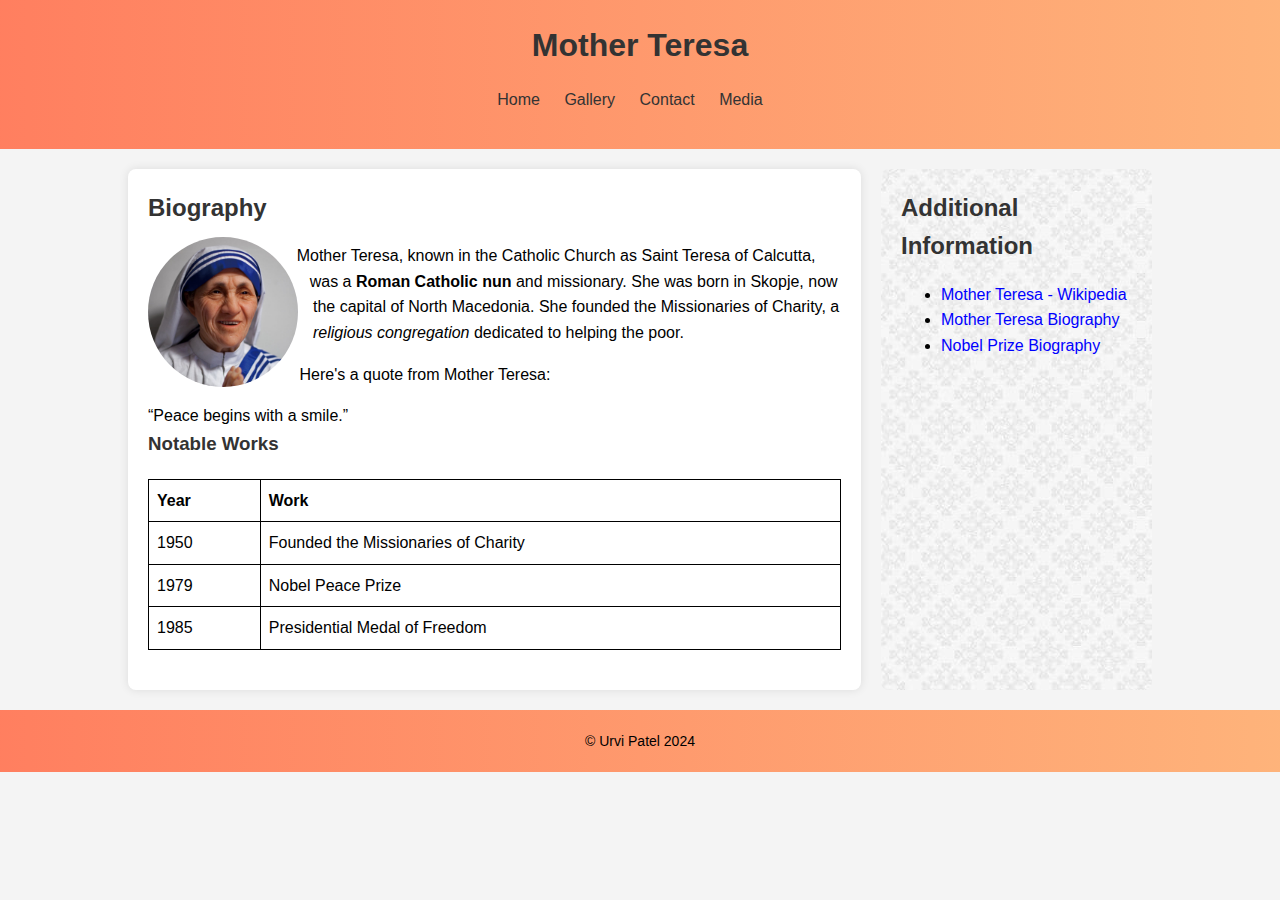
<file: index.html>
<!DOCTYPE html>
<html lang="en">
<head>
    <meta charset="UTF-8">
    <meta name="viewport" content="width=device-width, initial-scale=1.0">
    <meta name="description" content="A web page about the famous historical figure, Mother Teresa.">
    <meta name="keywords" content="Mother Teresa, biography, quotes, images">
    <title>Mother Teresa - Biography</title>
    <link rel="stylesheet" href="CSS/normalize.css">
    <link rel="stylesheet" href="CSS/main.css">
    <!-- Author: Urvi Patel, Student Number: 8969117 -->
</head>
<body>
    <header>
        <h1>Mother Teresa</h1>
        <nav>
            <ul>
                <li><a href="index.html">Home</a></li>
                <li><a href="gallery.html">Gallery</a></li>
                <li><a href="contact.html">Contact</a></li>
                <li><a href="media.html">Media</a></li>
            </ul>
        </nav>
    </header>
    <section class="content">
        <main>
            <h2>Biography</h2>
            <img src="Images/Mother-Teresa.jpg" alt="Mother Teresa smiling" class="mainimg">
            <p>Mother Teresa, known in the Catholic Church as Saint Teresa of Calcutta, was a <strong>Roman Catholic nun</strong> and missionary. She was born in Skopje, now the capital of North Macedonia. She founded the Missionaries of Charity, a <em>religious congregation</em> dedicated to helping the poor.</p>
            <p>Here's a quote from Mother Teresa:</p>
            <q cite="https://www.goodreads.com/quotes/45901-peace-begins-with-a-smile">Peace begins with a smile.</q>
            <h3>Notable Works</h3>
            <table>
                <thead>
                    <tr>
                        <th>Year</th>
                        <th>Work</th>
                    </tr>
                </thead>
                <tbody>
                    <tr>
                        <td>1950</td>
                        <td>Founded the Missionaries of Charity</td>
                    </tr>
                    <tr>
                        <td>1979</td>
                        <td>Nobel Peace Prize</td>
                    </tr>
                    <tr>
                        <td>1985</td>
                        <td>Presidential Medal of Freedom</td>
                    </tr>
                </tbody>
            </table>
        </main>
        <aside>
            <h2>Additional Information</h2>
            <ul>
                <li><a href="https://en.wikipedia.org/wiki/Mother_Teresa" target="_blank">Mother Teresa - Wikipedia</a></li>
                <li><a href="https://www.biography.com/religious-figure/mother-teresa" target="_blank">Mother Teresa Biography</a></li>
                <li><a href="https://www.nobelprize.org/prizes/peace/1979/teresa/biographical/" target="_blank">Nobel Prize Biography</a></li>
            </ul>
        </aside>
    </section>
    <footer>
        <p>&copy; Urvi Patel 2024</p>
    </footer>
</body>
</html>
</file>
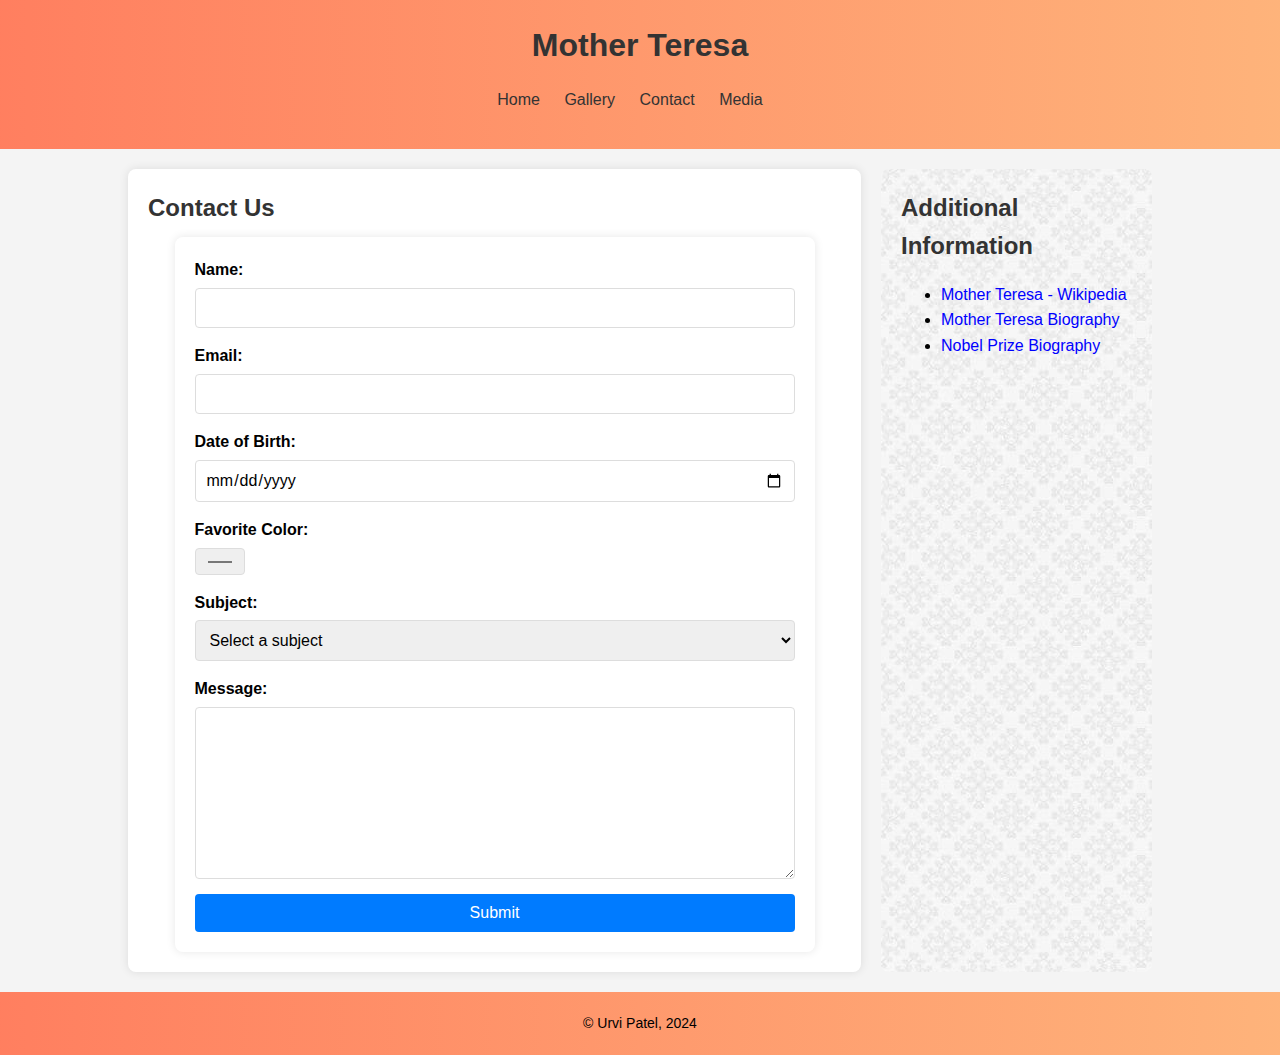
<file: contact.html>
<!DOCTYPE html>
<html lang="en">
<head>
    <meta charset="UTF-8">
    <meta name="viewport" content="width=device-width, initial-scale=1.0">
    <meta name="description" content="Contact us to learn more about Mother Teresa.">
    <meta name="keywords" content="Mother Teresa, contact">
    <title>Mother Teresa - Contact</title>
    <link rel="stylesheet" href="CSS/normalize.css">
    <link rel="stylesheet" href="CSS/main.css">
    <!-- Author: Urvi Patel, Student Number: 8969117 -->
    <style>
        form {
            display: flex;
            flex-direction: column;
            max-width: 600px;
            margin: auto;
            padding: 20px;
            background: #fff;
            border-radius: 8px;
            box-shadow: 0 0 10px rgba(0, 0, 0, 0.1);
        }
        
        label {
            margin-bottom: 5px;
            font-weight: bold;
        }
        
        input, textarea, select {
            margin-bottom: 15px;
            padding: 10px;
            border: 1px solid #ddd;
            border-radius: 4px;
        }
        
        textarea {
            resize: vertical;
            height: 150px;
        }
        
        button {
            padding: 10px 20px;
            background: #007BFF;
            color: #fff;
            border: none;
            border-radius: 4px;
            cursor: pointer;
            font-size: 16px;
        }
        
        button:hover {
            background: #0056b3;
        }
    </style>
</head>
<body>
    <header>
        <h1>Mother Teresa</h1>
        <nav>
            <ul>
                <li><a href="index.html">Home</a></li>
                <li><a href="gallery.html">Gallery</a></li>
                <li><a href="contact.html">Contact</a></li>
                <li><a href="media.html">Media</a></li>
            </ul>
        </nav>
    </header>
    <div class="content">
        <main>
            <h2>Contact Us</h2>
            <form>
                <label for="name">Name:</label>
                <input type="text" id="name" name="name" required>
                
                <label for="email">Email:</label>
                <input type="email" id="email" name="email" required>
                
                <label for="dob">Date of Birth:</label>
                <input type="date" id="dob" name="dob">
                
                <label for="color">Favorite Color:</label>
                <input type="color" id="color" name="color">
                
                <label for="subject">Subject:</label>
                <select id="subject" name="subject" required>
                    <option value="" disabled selected>Select a subject</option>
                    <option value="general">General Inquiry</option>
                    <option value="feedback">Feedback</option>
                    <option value="support">Support</option>
                </select>
                
                <label for="message">Message:</label>
                <textarea id="message" name="message" required></textarea>
                
                <button type="submit">Submit</button>
            </form>
        </main>
        <aside>
            <h2>Additional Information</h2>
            <ul>
                <li><a href="https://en.wikipedia.org/wiki/Mother_Teresa" target="_blank" rel="noopener noreferrer">Mother Teresa - Wikipedia</a></li>
                <li><a href="https://www.biography.com/religious-figure/mother-teresa" target="_blank" rel="noopener noreferrer">Mother Teresa Biography</a></li>
                <li><a href="https://www.nobelprize.org/prizes/peace/1979/teresa/biographical/" target="_blank" rel="noopener noreferrer">Nobel Prize Biography</a></li>
            </ul>
        </aside>
    </div>
    <footer>
        <p>&copy; Urvi Patel, 2024</p>
    </footer>
</body>
</html>
</file>
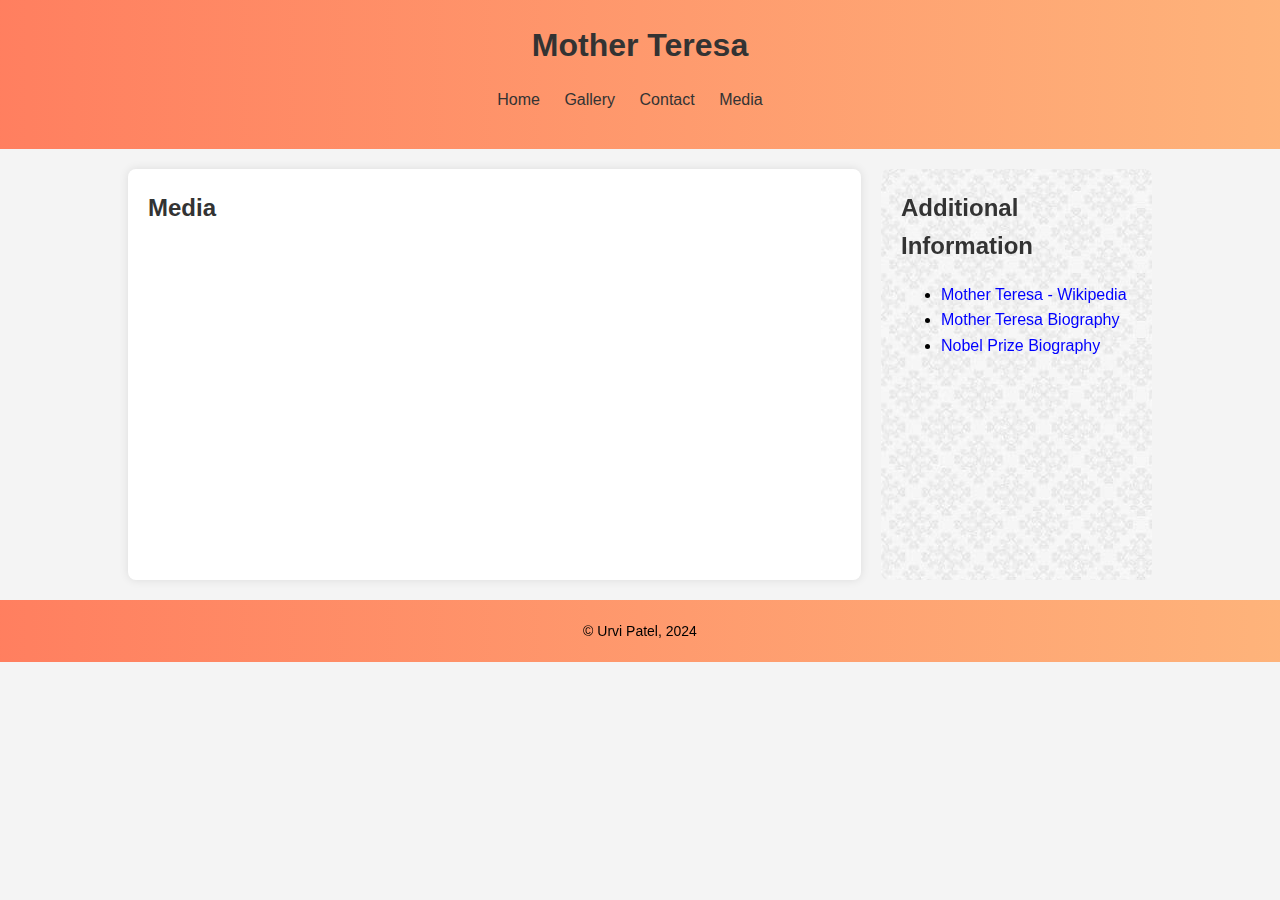
<file: media.html>
<!DOCTYPE html>
<html lang="en">
<head>
    <meta charset="UTF-8">
    <meta name="viewport" content="width=device-width, initial-scale=1.0">
    <meta name="description" content="Videos of Mother Teresa.">
    <meta name="keywords" content="Mother Teresa, media, videos">
    <title>Mother Teresa - Media</title>
    <link rel="stylesheet" href="CSS/normalize.css">
    <link rel="stylesheet" href="CSS/main.css">
    <!-- Author: Urvi Patel, Student Number: 8969117 -->
</head>
<body>
    <header>
        <h1>Mother Teresa</h1>
        <nav>
            <ul>
                <li><a href="index.html">Home</a></li>
                <li><a href="gallery.html">Gallery</a></li>
                <li><a href="contact.html">Contact</a></li>
                <li><a href="media.html">Media</a></li>
            </ul>
        </nav>
    </header>
    <div class="content">
        <main>
            <h2>Media</h2>
            <iframe width="560" height="315" src="https://www.youtube.com/embed/gWW7t0nbMKg?si=DXitIQGjLEEOqzQk" title="YouTube video player" frameborder="0" allow="accelerometer; autoplay; clipboard-write; encrypted-media; gyroscope; picture-in-picture; web-share" referrerpolicy="strict-origin-when-cross-origin" allowfullscreen aria-label="Mother Teresa video"></iframe>
        </main>
        <aside>
            <h2>Additional Information</h2>
            <ul>
                <li><a href="https://en.wikipedia.org/wiki/Mother_Teresa" target="_blank" rel="noopener noreferrer">Mother Teresa - Wikipedia</a></li>
                <li><a href="https://www.biography.com/religious-figure/mother-teresa" target="_blank" rel="noopener noreferrer">Mother Teresa Biography</a></li>
                <li><a href="https://www.nobelprize.org/prizes/peace/1979/teresa/biographical/" target="_blank" rel="noopener noreferrer">Nobel Prize Biography</a></li>
            </ul>
        </aside>
    </div>
    <footer>
        <p>&copy; Urvi Patel, 2024</p>
    </footer>
</body>
</html>
</file>
<file: CSS/main.css>
/* Author: Urvi Patel, Student Number: 8969117 */
body {
    font-family: Arial, sans-serif;
    line-height: 1.6;
    margin: 0;
    padding: 0;
    display: flex;
    flex-direction: column;
    align-items: center;
    background: #f4f4f4;
}

header, footer {
    width: 100%;
    padding: 20px;
    background: linear-gradient(to right, #ff7e5f, #feb47b);
    text-align: center;
}

h1, h2, h3 {
    margin: 0 0 10px;
    color: #333;
}

nav ul {
    list-style: none;
    padding: 0;
}

nav ul li {
    display: inline;
    margin-right: 20px;
}

nav ul li a {
    text-decoration: none;
    color: #333;
}

nav ul li a:hover {
    color: white;
}
.content {
    display: flex;
    width: 80%;
    max-width: 1200px;
    margin: 20px auto;
}

main {
    flex: 3;
    padding: 20px;
    background: #fff;
    border-radius: 8px;
    box-shadow: 0 0 10px rgba(0, 0, 0, 0.1);
}
aside {
    flex: 1;
    padding: 20px;
    margin-left: 20px;
    background-size: cover;
    border-radius: 8px;
    background: url('Images/backhground.jpg');
}

.mainimg {
    float: left;
    margin-right: 20px;
    margin-bottom: 10px;
    border-radius: 50%;
    width: 150px;
    height: 150px;
    object-fit: cover;
    shape-outside: circle();
}
table {
    width: 100%;
    border-collapse: collapse;
    margin: 20px 0;
}

table, th, td {
    border: 1px solid #000;
    padding: 8px;
    text-align: left;
}

footer p {
    margin: 0;
    font-size: 14px;
    font-color: black;
}
.grid {
      display: grid;
            grid-template-columns: repeat(3, 1fr);
            gap: 10px;
        }

   .grid img {
            width: 100%;
            height: auto;
            object-fit: cover;
            border: 3px solid #fff;
            border-radius: 8px; 
            box-shadow: 0 0 10px rgba(0, 0, 0, 0.2);
            filter: grayscale(70%) sepia(20%) contrast(90%);
        }

aside ul li a {
    color: blue; 
    text-decoration: none;
}

aside ul li a:hover {
    color: #ff7e5f;
}
        
.grid img:hover {
            opacity: 0.8; 
        }

@media (max-width: 768px) {
    .content {
        flex-direction: column;
    }

    aside {
        margin-left: 0;
        margin-top: 20px;
    }

    .mainimg {
        float: none;
        display: block;
        margin: 0 auto 10px;
    }
}
</file>
